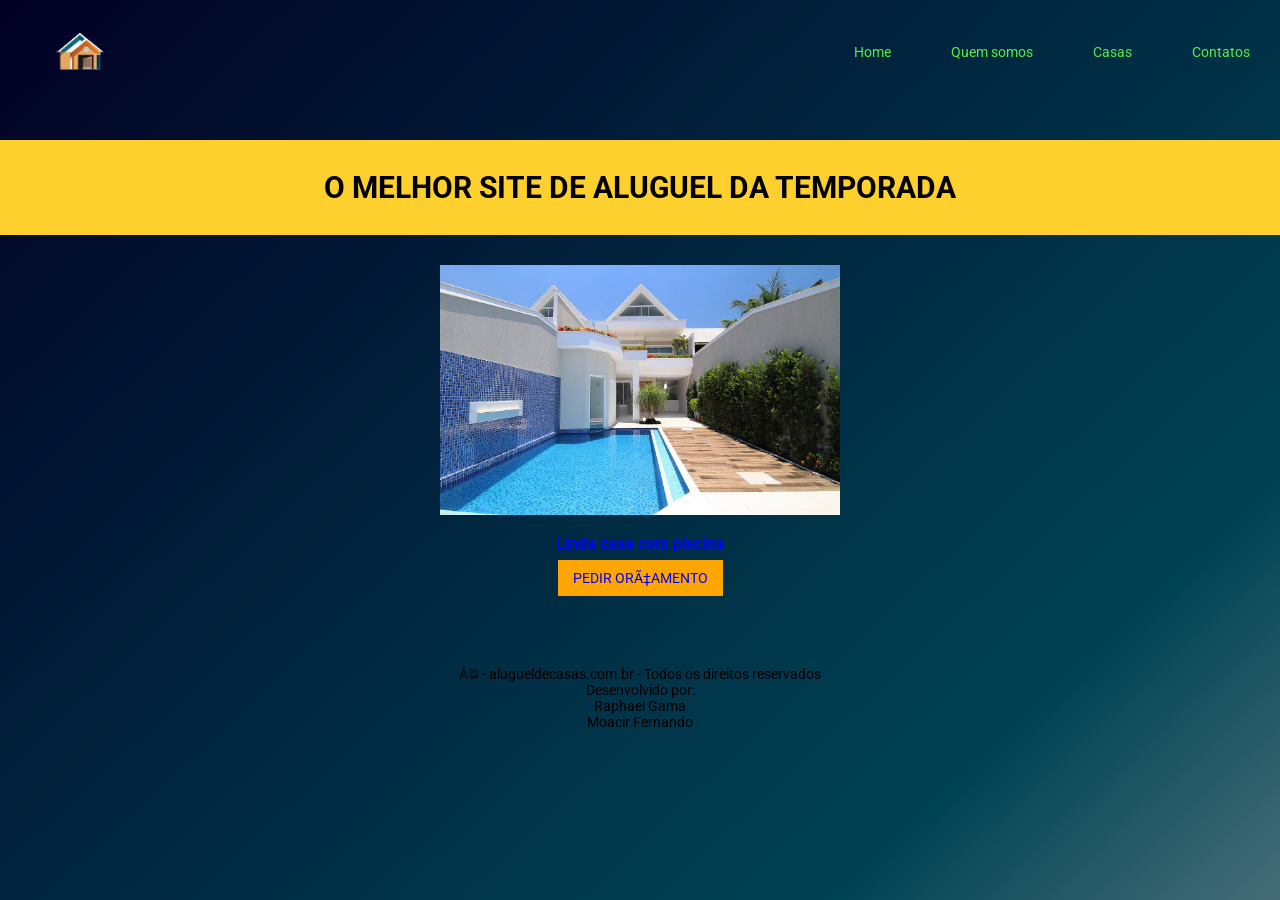
<file: index.html>
<!DOCTYPE html>
<html lang="pt-br">

<head>
    <meta= CHARSET="utf-8">
    <link rel="stylesheet" href="CSS\style.css">
    <title>Site de Casas</title>
</head>

<body>
    <header>
        <img class="logo" src="Imagens/logo.png">
        <nav class="menu">
            <ul>
                <li><a href="#">Home</a></li>
                <li><a href="#">Quem somos</a></li>
                <li><a href="#">Casas</a></li>
                <li><a href="#">Contatos</a></li>
            </ul>
        </nav>
    </header>
    <main>

        <section class="call">
            <h1> O MELHOR SITE DE ALUGUEL DA TEMPORADA</h1>
        </section>    

        <Section class="houses">
            <article>
                <img src="Imagens/casa1.jpg" height="250px" width="400px">
                <h3> Linda casa com piscina</h3>
                <a href="house1.html"> PEDIR ORÇAMENTO</a>
            </article>
        </Section>
        <section class="contacts ">

        </section>
    </main>

    <footer class="footer">
        <p> 
            © - alugueldecasas.com.br - Todos os direitos reservados</br>
            Desenvolvido por: </br>Raphael Gama</br> Moacir Fernando
        </p>
    </footer>
</body>

</html>
</file>
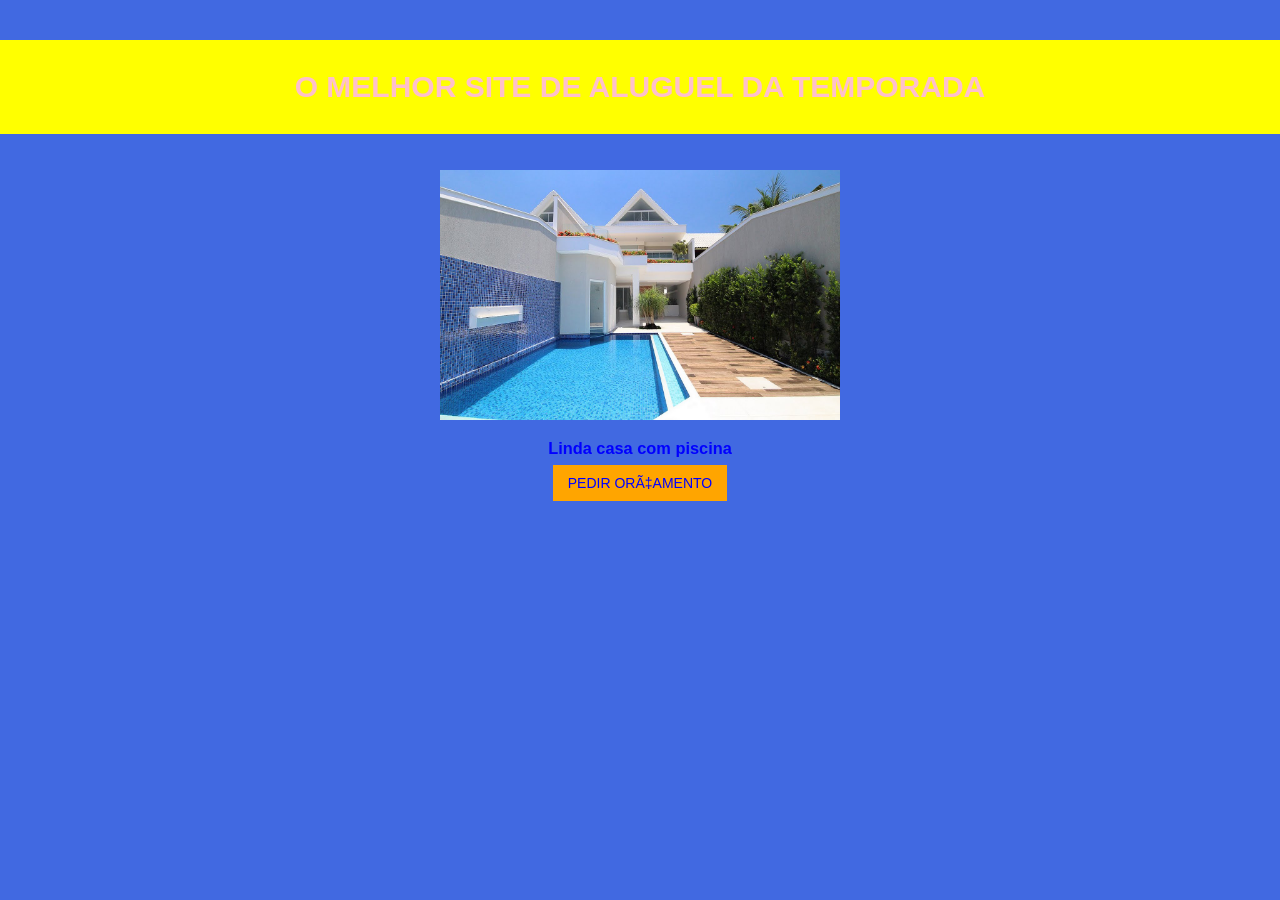
<file: house1.html>
<!DOCTYPE html>
<html lang="pt-br">
<head>
<meta= CHARSET="utf-8">
<link rel="stylesheet" href="CSS/style-details.css">
<title> AULA CSS </title>
</head>

<body>
<header class="logo">
</header>
<section class="chamada">
<h1> O MELHOR SITE DE ALUGUEL DA TEMPORADA</h1>
</section>

<main class="imoveis">
<article>
<img src="Imagens/casa1.jpg" height="250px" width="400px">
<h3> Linda casa com piscina</h3>
<a href="house1.html"> PEDIR ORÇAMENTO</a>
</article>
</main>
</body>
</head>
</html>
</file>
<file: CSS/style-details.css>
body{
	font-family:Arial,Times New Roman, Sans-Serif;
	margin:0px;
	font-size:14px;
	background-color:#4169E1;
}
	
.logo{
	text-align:center;
	padding:20px;
}

.chamada{
	background-color:yellow;
	text-align:center;
	padding:30px 0px;
}

.chamada h1{
	color: pink;
	font-size:30px;
	margin:0px;
}

.imoveis{
	text-align: center;
	padding:36px 0px;
	
}
.img{
	text-align:center;
}

.imoveis h3{
	color:blue;
}

.imoveis a{
	padding:10px 15px;
	background-color:orange;
	color: blue;
	text-decoration:none;
}
.menu ul{
	list-style:none;
	text-transform:uppercase;
	position:absolute
	top:-30px
	right:50pxaaa
}
.menu li {
	display:inline-block;
	background-color:#dddddd
	padding:10px
	margin:20px
}
.rodape{
	background.color:#fflab62;
	width:100%
	heigth:100px;
	bottom:0;
	left:0;
	position:relative;
}
</file>
